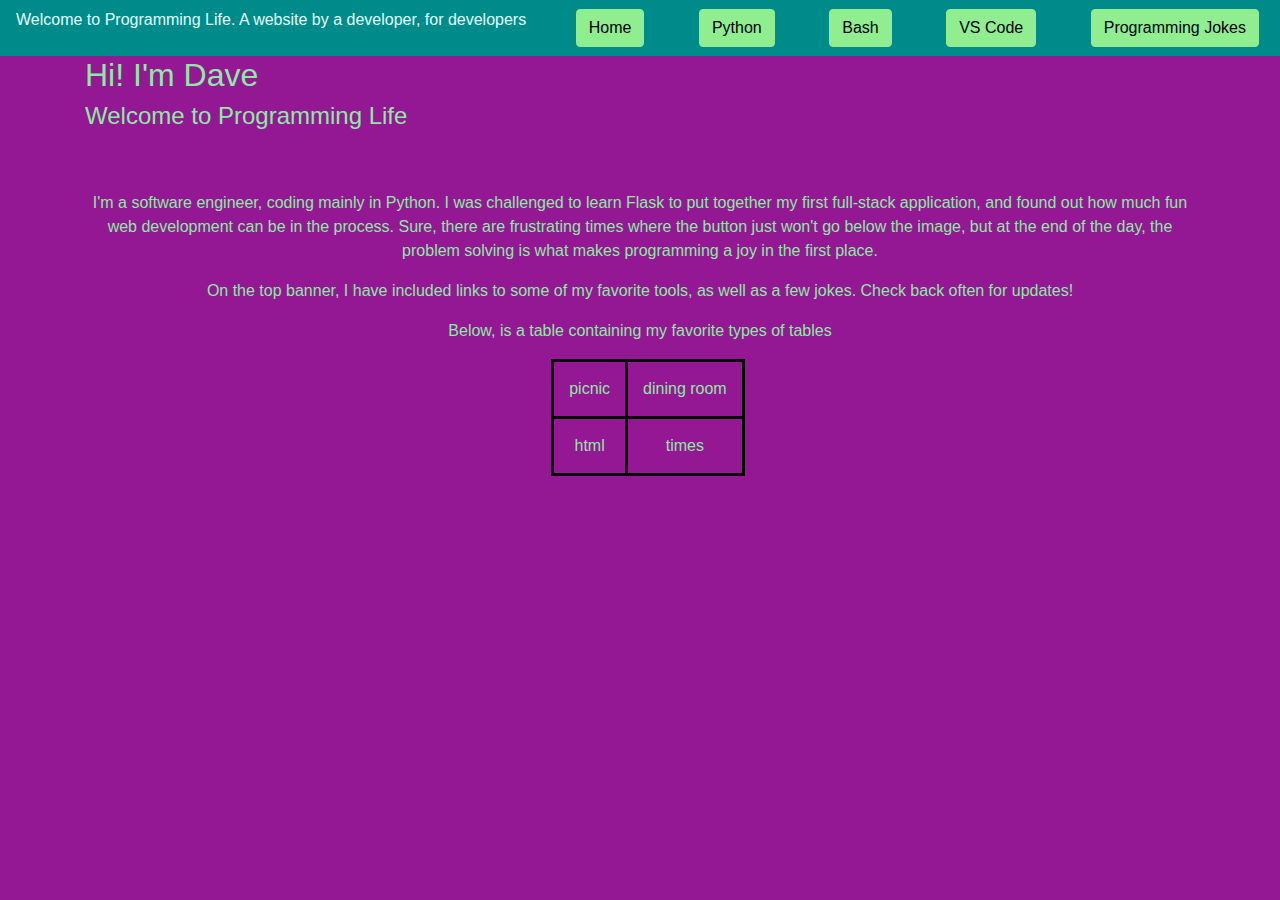
<file: index.html>
<!DOCTYPE html>
<html>

<head>
    <link rel="stylesheet" href="https://stackpath.bootstrapcdn.com/bootstrap/4.3.1/css/bootstrap.min.css"
        integrity="sha384-ggOyR0iXCbMQv3Xipma34MD+dH/1fQ784/j6cY/iJTQUOhcWr7x9JvoRxT2MZw1T" crossorigin="anonymous">
    <title>Programming Life</title>
    <link rel="stylesheet" href="static/main.css">
    <link rel="icon" href="static/icon.png">
    <script src="https://stackpath.bootstrapcdn.com/bootstrap/4.3.1/js/bootstrap.min.js" integrity="sha384-JjSmVgyd0p3pXB1rRibZUAYoIIy6OrQ6VrjIEaFf/nJGzIxFDsf4x0xIM+B07jRM" crossorigin="anonymous"></script>
    

</head>
<header>
    <div class="navbar">
        <p>Welcome to Programming Life. A website by a developer, for developers</p>
        <a href="index.html"><button class="btn btn-primary">Home</button></a>
        <a href="python.html"><button type="input" class="btn btn-primary">Python</button></a>
        <a href="bash.html"><button class="btn btn-primary">Bash</button></a>
        <a href="vs_code.html"><button class="btn btn-primary">VS Code</button></a>
        <a href="jokes.html"><button class="btn btn-primary">Programming Jokes</button></a>
    </div>
</header>

<body>
    <div class="container">
        <h2>Hi! I'm Dave</h2>
        <h4>Welcome to Programming Life</h4>
    </div>
    <div class="container introduction">
        <p>I'm a software engineer, coding mainly in Python. I was challenged to learn Flask to put together my first full-stack application, and found
            out how much fun web development can be in the process. Sure, there are frustrating times where the button just won't go below the image,
            but at the end of the day, the problem solving is what makes programming a joy in the first place.
        </p>
        <p>
            On the top banner, I have included links to some of my favorite tools, as well as a few jokes. Check back often for updates!
        </p>
        <p>
            Below, is a table containing my favorite types of tables
        </p>
        <table>
            <tr>
                <td>picnic</td>
                <td>dining room</td>
            </tr>
            <tr>
                <td>html</td>
                <td>times</td>
            </tr>
        </table>
    </div>
</body>

</html>
</file>
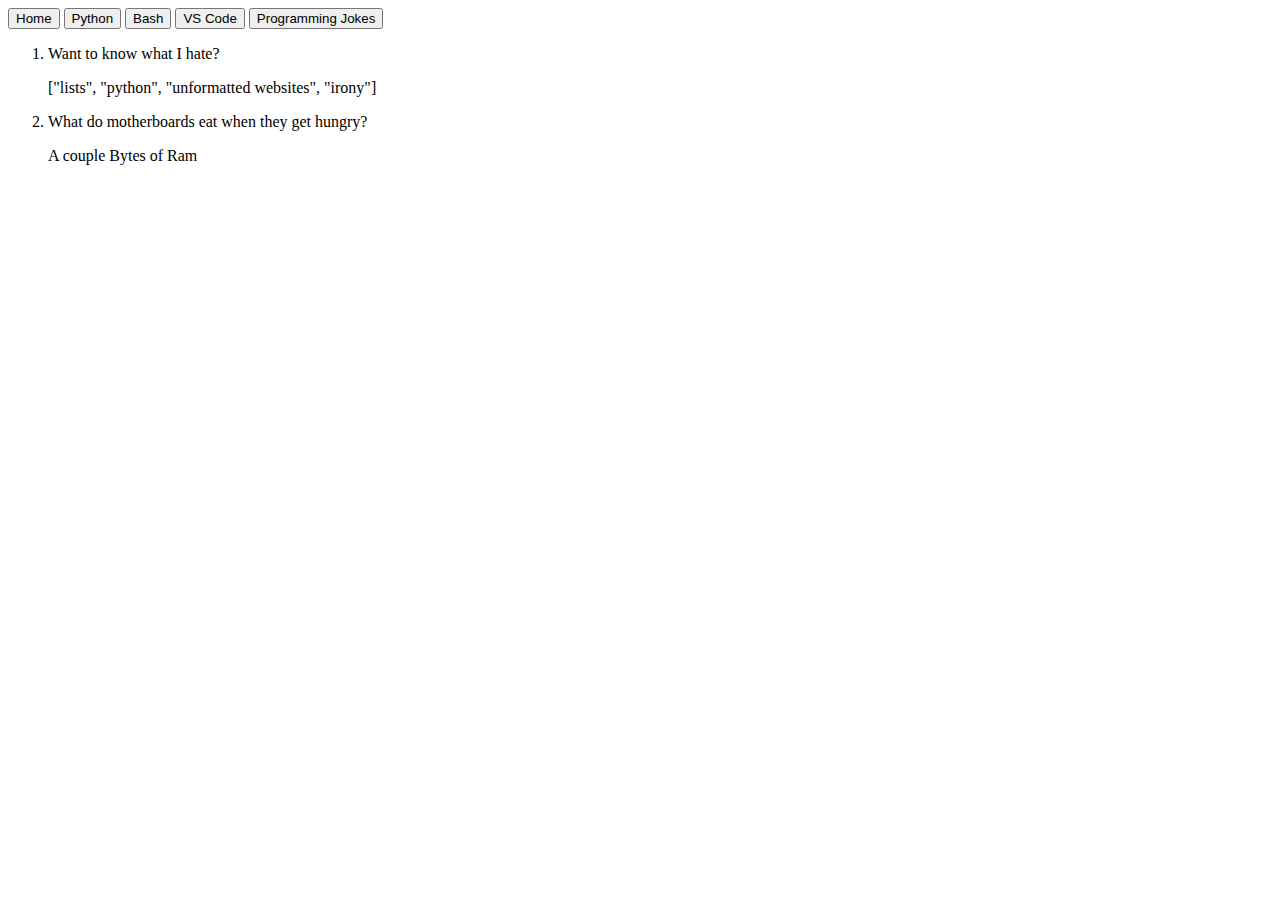
<file: jokes.html>
<!DOCTYPE html>
<head>

</head>

<header>
    <div class="navbar">
        <a href="index.html"><button class="btn btn-primary">Home</button></a>
        <a href="python.html"><button type="input" class="btn btn-primary">Python</button></a>
        <a href="bash.html"><button class="btn btn-primary">Bash</button></a>
        <a href="vs_code.html"><button class="btn btn-primary">VS Code</button></a>
        <a href="jokes.html"><button class="btn btn-primary">Programming Jokes</button></a>
    </div>
</header>

<html>
<div class="container jokes">
        <ol>
                <li>
            <p>Want to know what I hate?</p>
            <p>["lists", "python", "unformatted websites", "irony"]</p>
        
            </li>
            <li><p>What do motherboards eat when they get hungry?</p>
            <p>A couple Bytes of Ram</p></li>
        </ol>
        </div>
        </html>
</file>
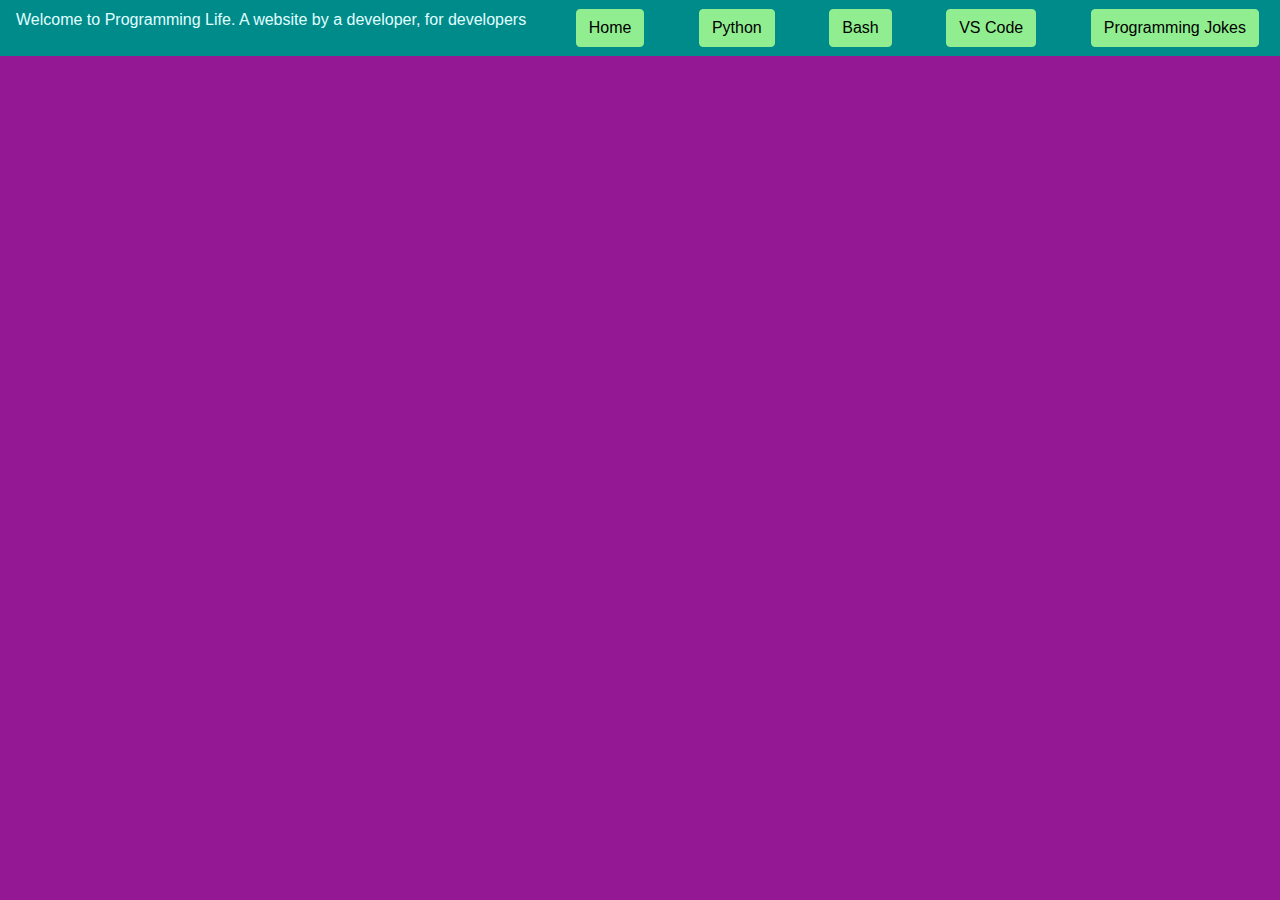
<file: layout.html>
<!DOCTYPE html>
<html>

<head>
    <link rel="stylesheet" href="https://stackpath.bootstrapcdn.com/bootstrap/4.3.1/css/bootstrap.min.css"
        integrity="sha384-ggOyR0iXCbMQv3Xipma34MD+dH/1fQ784/j6cY/iJTQUOhcWr7x9JvoRxT2MZw1T" crossorigin="anonymous">
    <title>Programming Life</title>
    <link rel="stylesheet" href="static/main.css">
    <link rel="icon" href="static/icon.png">
</head>
<header>
    <div class="navbar">
        <p>Welcome to Programming Life. A website by a developer, for developers</p>
        <a href="index.html"><button class="btn btn-primary">Home</button></a>
        <a href="python.html"><button type="input" class="btn btn-primary">Python</button></a>
        <a href="bash.html"><button class="btn btn-primary">Bash</button></a>
        <a href="vs_code.html"><button class="btn btn-primary">VS Code</button></a>
        <a href="jokes.html"><button class="btn btn-primary">Programming Jokes</button></a>
    </div>
</header>

</html>
</file>
<file: static/main.css>
.navbar {
  color: lightcyan;
}

.navbar {
  background-color: darkcyan;
  color: lightcyan;
}

.navbar {
  background-color: darkcyan;
}
.navbar .btn {
  background-color: lightgreen;
  border-color: lightgreen;
  color: black;
  margin-left: 5px;
  margin-right: 5px;
}

.btn:hover {
  background-color: hotpink;
  border-color: hotpink;
}

.introduction {
  margin-top: 30px;
  padding-top: 30px;
}

body {
  background-color: #941794;
  color: #8ee9a2;
}

#graph {
  width: 350px;
}

.container p {
  text-align: center;
}

@media only screen and (min-width: 992px) {
  #graph {
    width: 600px;
  }
}
.bookworm {
  width: 150px;
}

@media only screen and (min-width: 992px) {
  .big-image {
    width: 600px;
  }
}
.big-image {
  width: 350px;
}

.row {
  margin-bottom: 50px;
}

.mit {
  width: 350px;
}

.image-grid {
  margin-left: 8%;
  margin-top: 50px;
}

.fab {
  width: 350px;
}

.bash {
  margin-top: 15px;
}

table, th, td {
  border: 1px solid black;
  padding: 15px;
  border-width: 3px;
  text-align: center;
  margin-left: 42%;
}

.jumbotron {
  color: black;
  text-align: center;
}

a {
  color: white;
}

/*# sourceMappingURL=main.css.map */
</file>
